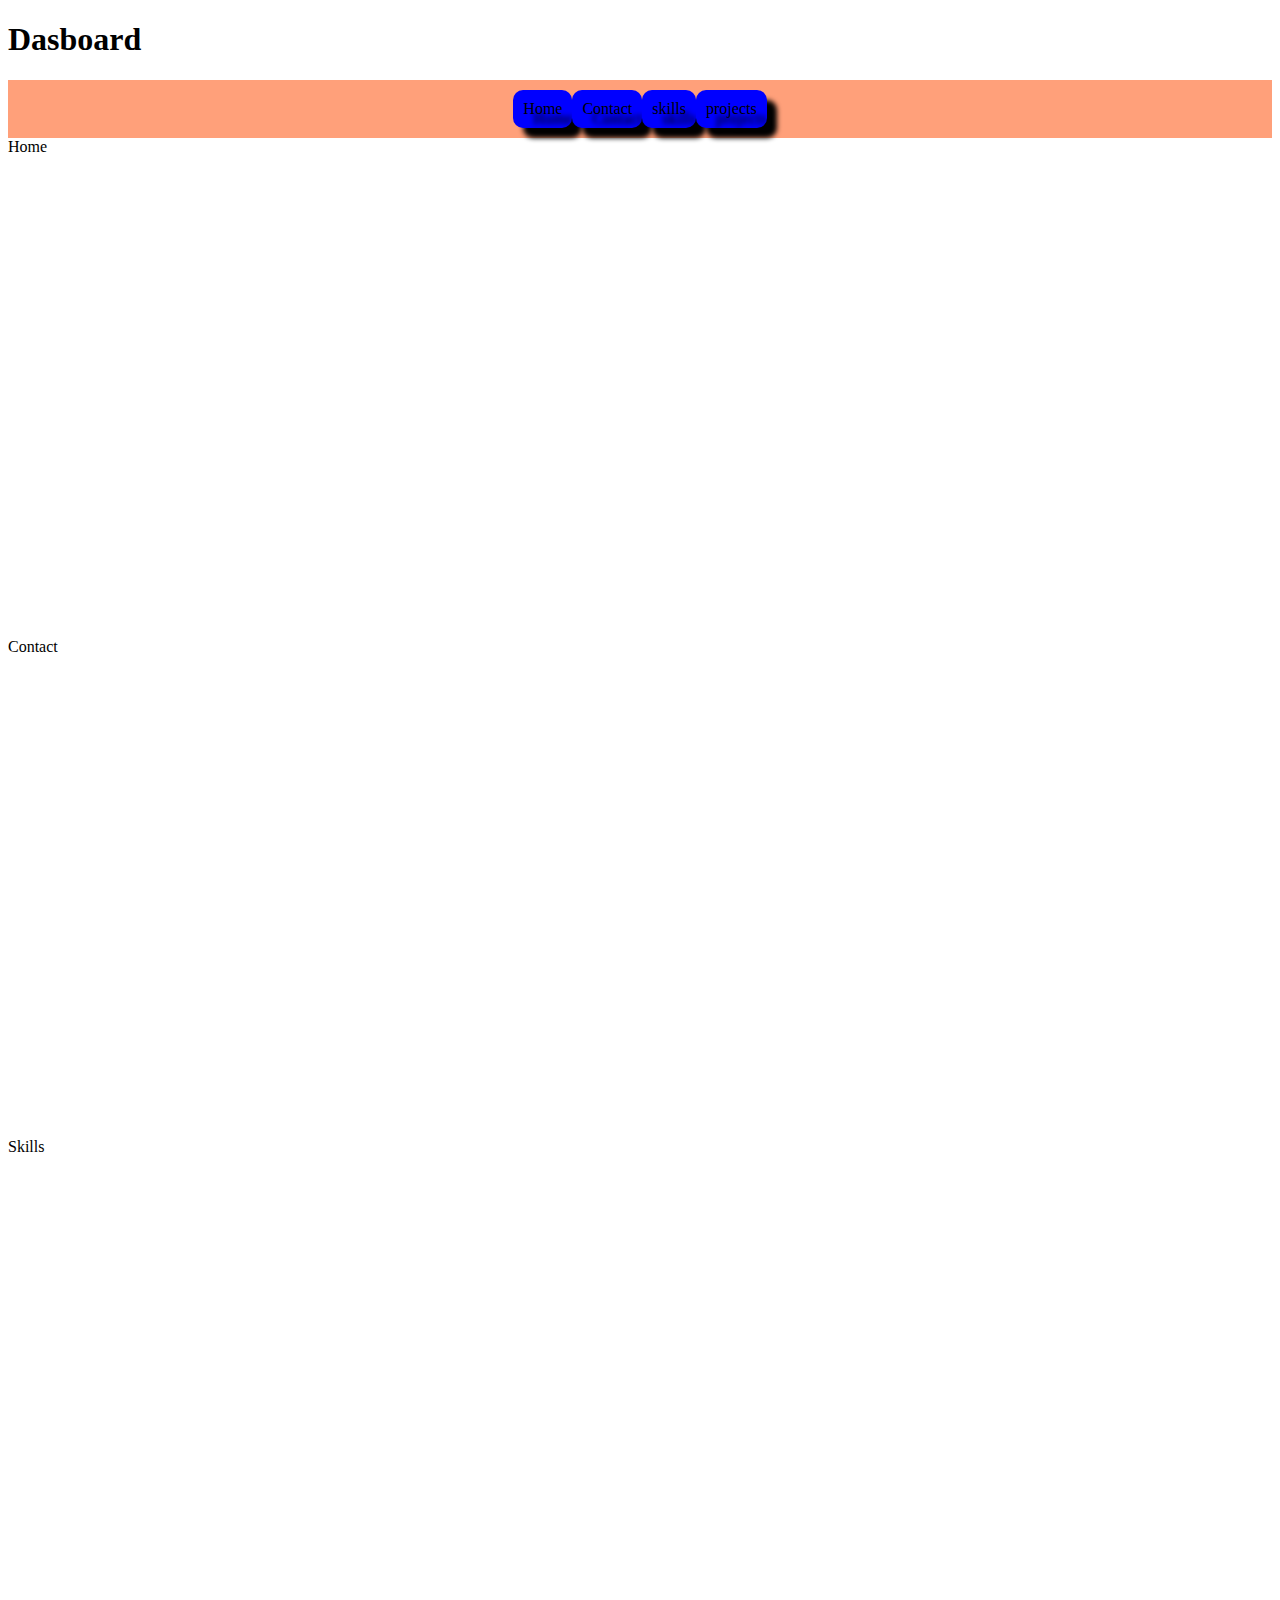
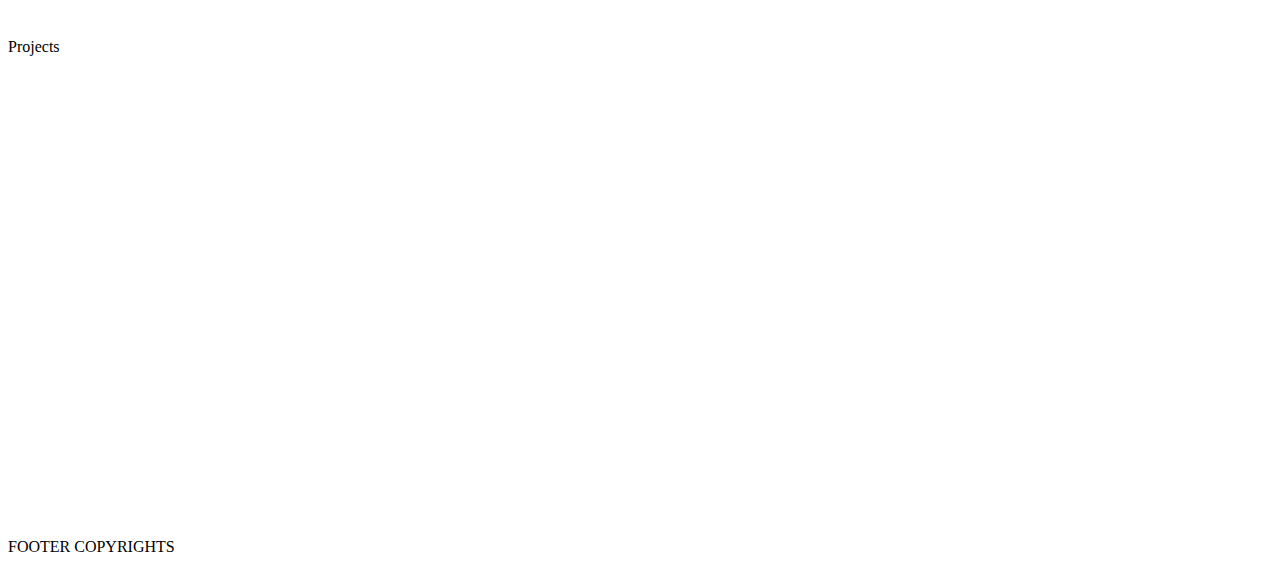
<file: dashboard.html>
<!DOCTYPE html>
<html lang="en">
<head>
    <title>Dashboard</title>
    <style>
        nav{
            display: flex;
            justify-content: center;
            background-color: lightsalmon; 
            padding: 10px;
        }
        a{
            text-decoration: none;
            color: black;
            padding: 10px;
            background-color: blue;
            border-radius: 10px;
            text-shadow: 10px 10px 5px;
            box-shadow: 10px 10px 5px; 
            
        }
    </style>
</head>
<body>
    <header>
        <h1>Dasboard</h1>
          <nav>
            <a href="#home">Home</a>
            <a href="#contact"> Contact</a>
            <a href="#skills"> skills</a>
            <a href="projects"> projects</a>
          </nav>
    </header>
    <section id="home" style="height : 500px">
        <div>
            <span>Home</span>
        </div>
    </section>
    <section id="contact" style="height : 500px">
        <div>
            <span>Contact</span>
        </div>
    </section>
    <section id="skills" style="height : 500px">
        <div>
            <span>Skills</span>
        </div>
    </section>
    <section id="projects" style="height : 500px">
        <div>
            <span>Projects</span>
        </div>
    </section>
    <FOOTER>
        <DIV>
            <SPAN>FOOTER COPYRIGHTS</SPAN>
        </DIV>
    </FOOTER>
</body>
</html>
</file>
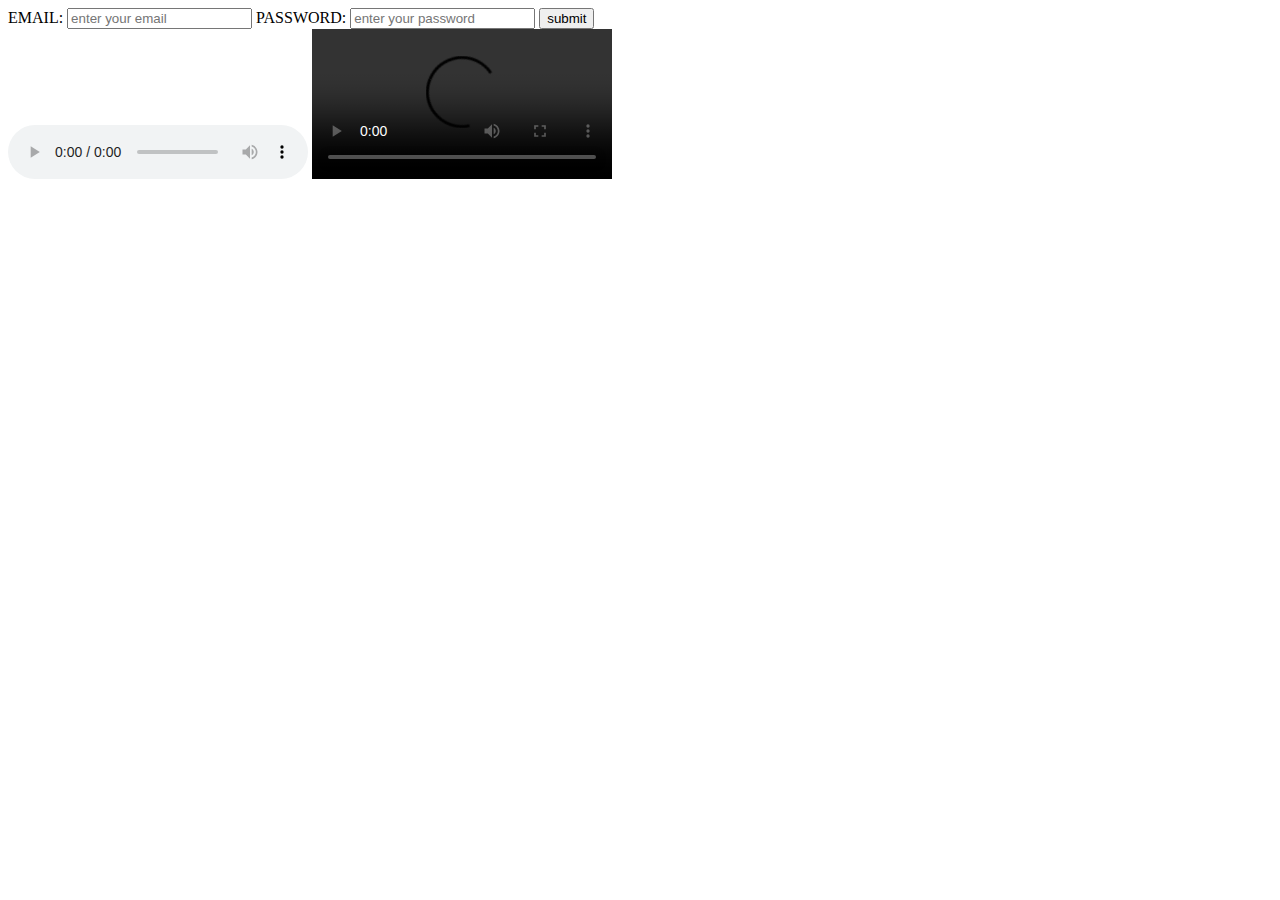
<file: form.html>
<!DOCTYPE html>
<html lang="en">
<head>
    <meta charset="UTF-8">
    <meta name="viewport" content="width=device-width, initial-scale=1.0">
    <title>Document</title>
</head>
<body>
    <form action = "login">
        <label for="email">EMAIL:</label>
        <INPUT type="text" placeholder="enter your email">
        <label foe password>PASSWORD:</label>
        <INPUT type="password"placeholder="enter your password">
        <button>submit</button>
    </form>
    <audio src="" controls></audio>
    <video src="" controls></video>
</body>
</html>
</file>
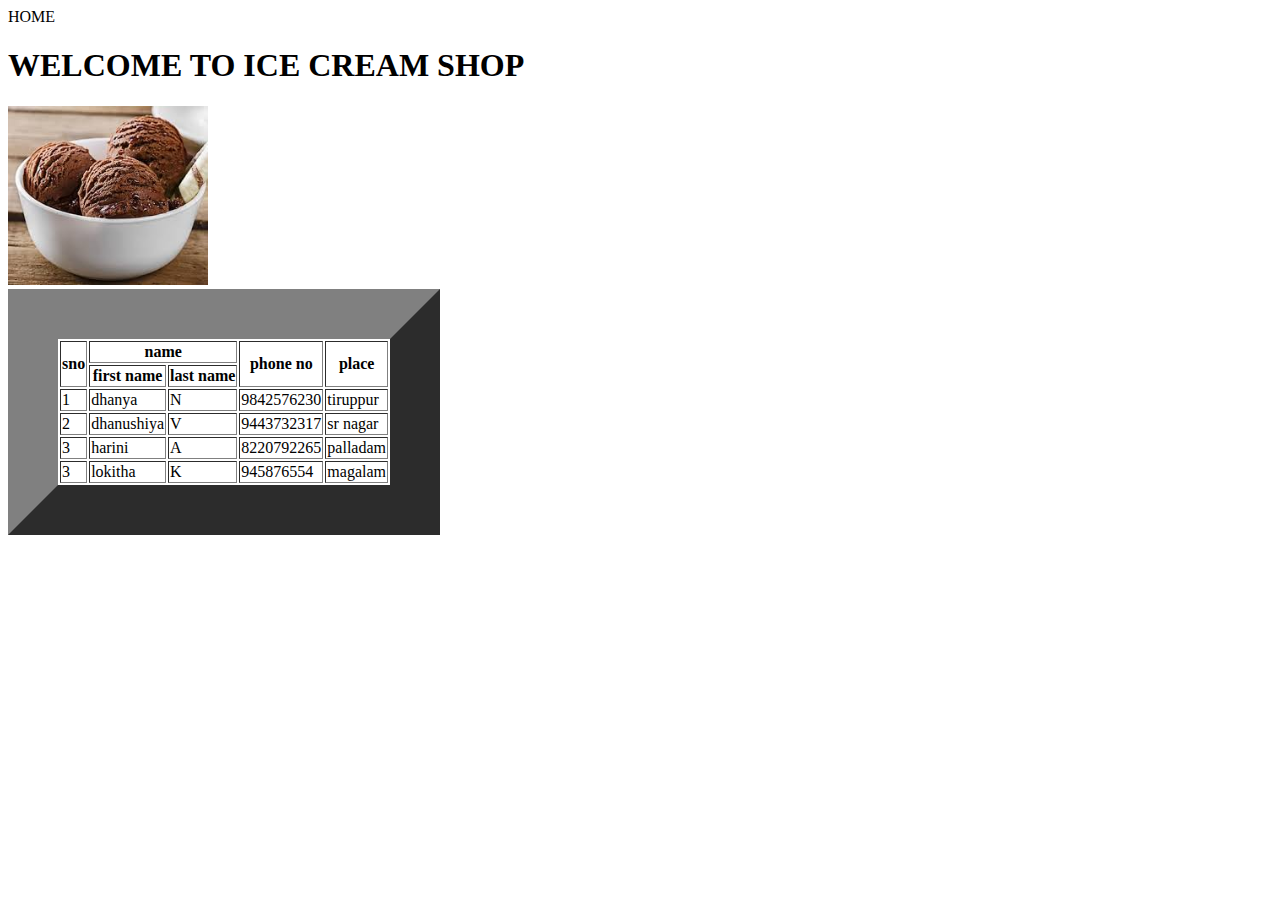
<file: home.html>
<!DOCTYPE html>
<html lang="en">
<head>
    
    <titl>HOME</titl>
</head>
<body>
   <H1>WELCOME TO ICE CREAM SHOP</H1> 
   <img src="./kpr/image.png" width = "200">
   <table border="50px">
      <thead>
         <tr> 
            <th rowspan="2">sno</th>
            <th colspan="2">name</th>
            <th rowspan="2">phone no</th>
            <th rowspan="2">place</th>
         </tr>
         <tr>
            <th>first name</th>
            <th>last name</th>
         </tr>
        </thead>
      <tbody>
        <tr>
            <td>1</td>
            <td>dhanya</td>
            <td>N</td>
            <td>9842576230</td>
            <td>tiruppur</td>
        </tr>
        <tr>
            <td>2</td>
            <td>dhanushiya</td>
             <td>V</td>
            <td>9443732317</td>
            <td>sr nagar</td>
        </tr>
        <tr>
            <td>3</td>
            <td>harini</td>
             <td>A</td>
            <td>8220792265</td>
            <td>palladam</td>
        </tr>
        <tr>
            <td>3</td>
            <td>lokitha</td>
             <td>K</td>
            <td>945876554</td>
            <td>magalam</td>
        </tr>
      </tbody>
   </table>
   
</body>
</html>
</file>
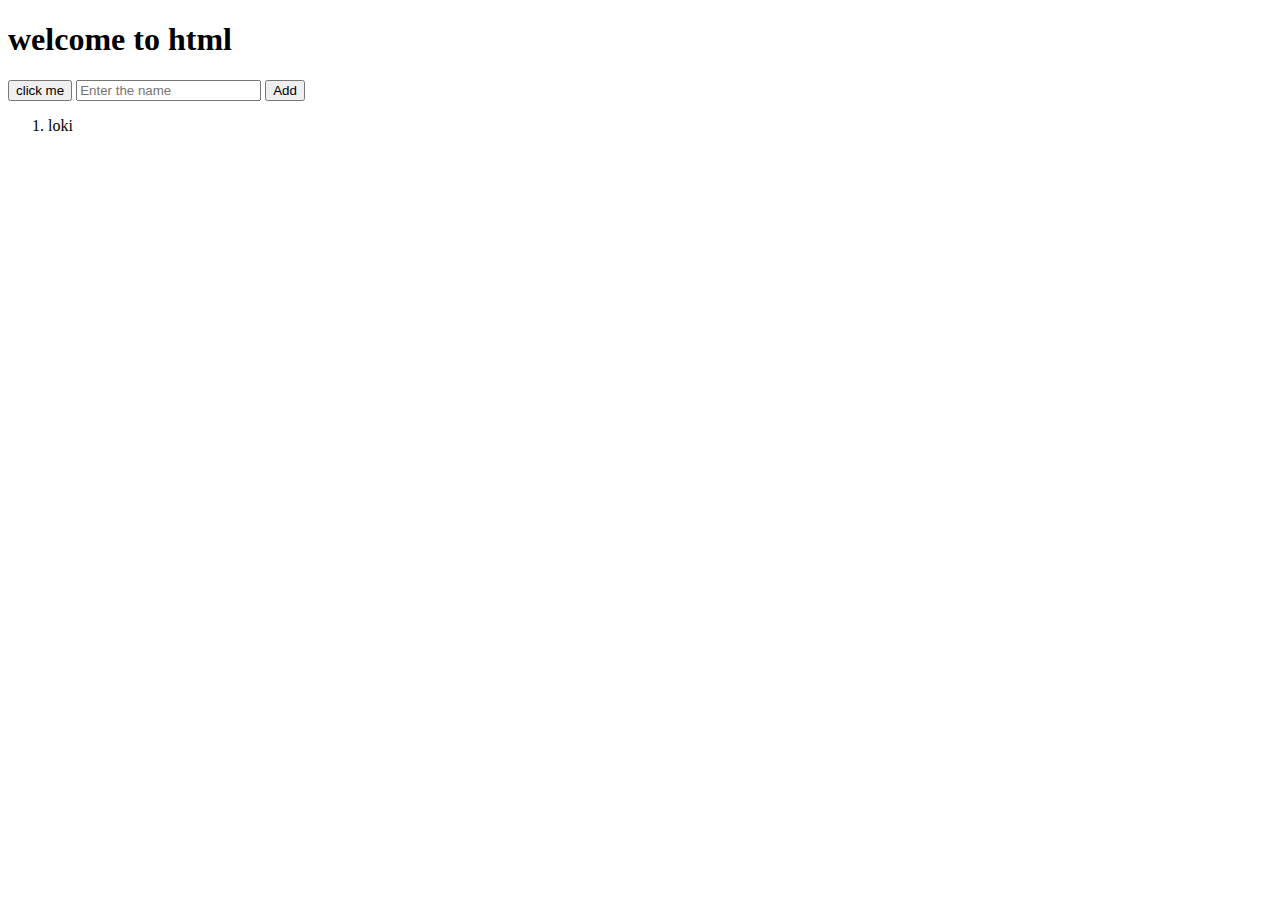
<file: java script/dom.html>
<!DOCTYPE html>
<html lang="en">
<head>
    <title>Dom</title>
</head>
<body>
    <h1 id="message">welcome to html</h1>
    <button onclick="changetext()">click me</button>
    <input type="text" id="name" placeholder="Enter the name" >
    <button onclick="addName()">Add</button>
    <ol id="display">
        <li>loki</li>
    </ol>
    <script>
        function addName(){
            const name=document.getElementById('name').value;
            const li =document.createElement('li')
            li.textContent=name
            document.getElementById('display').append(li)
        }
        function changetext(){
            const elem = document.getElementById('message');
            elem.innerText="welcome to java script"
            elem.style.color="orange"
            elem.style.fontsize="24px"
        }
    </script>
</body>
</html>
</file>
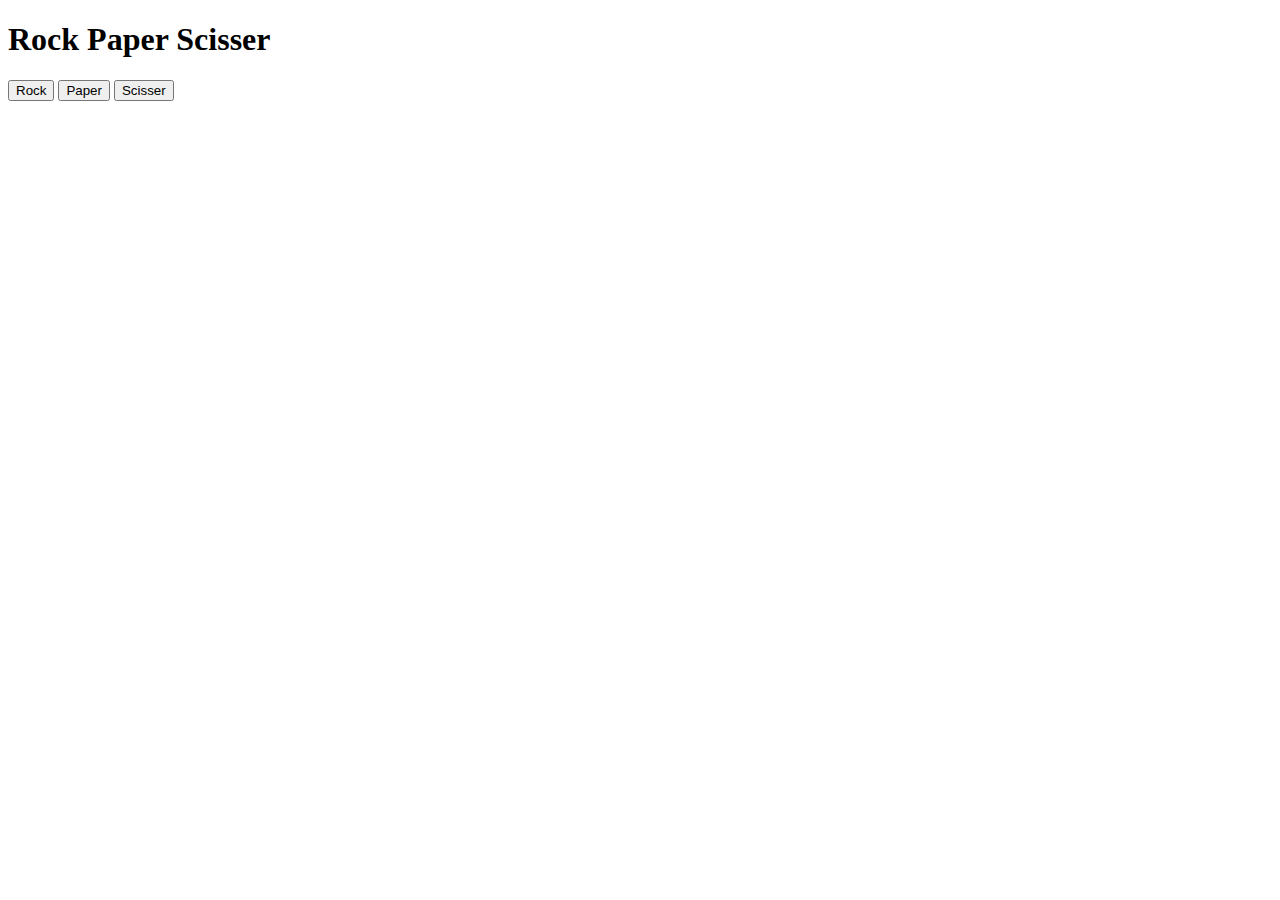
<file: java script/game.html>
<!DOCTYPE html>
<html lang="en">
<head>
    <title>GAME</title>
</head>
<body>
  <h1>Rock Paper Scisser</h1> 
  <button onclick="play('rock')">Rock</button> 
  <button onclick="play('paper')">Paper</button> 
  <button onclick="play('scisser')">Scisser</button> 
       <p id="result"></p>
         <script>
            function play(yourChoice){
                var result='';
                var choice=['rock','paper','scisser']
                var computerChoice=choice[Math.floor(Math.random())]
                    console.log(computerChoice)
                      if(yourChoice===computerChoice){
                        result='Draw✌'
                      }
                      else if((yourChoice==="rock"&&computerChoice==="paper")||
                       (yourChoice==="paper"&& computerChoice==="scisser")||
                        (yourChoice==="scisser"&&computerChoice==="rock")){
                            result='You loss😕'
                        }
                        else{
                            result='You win😉'
                        }
                        document.getElementById('result').innerHTML=result
            }
         </script>
</body>
</html>
</file>
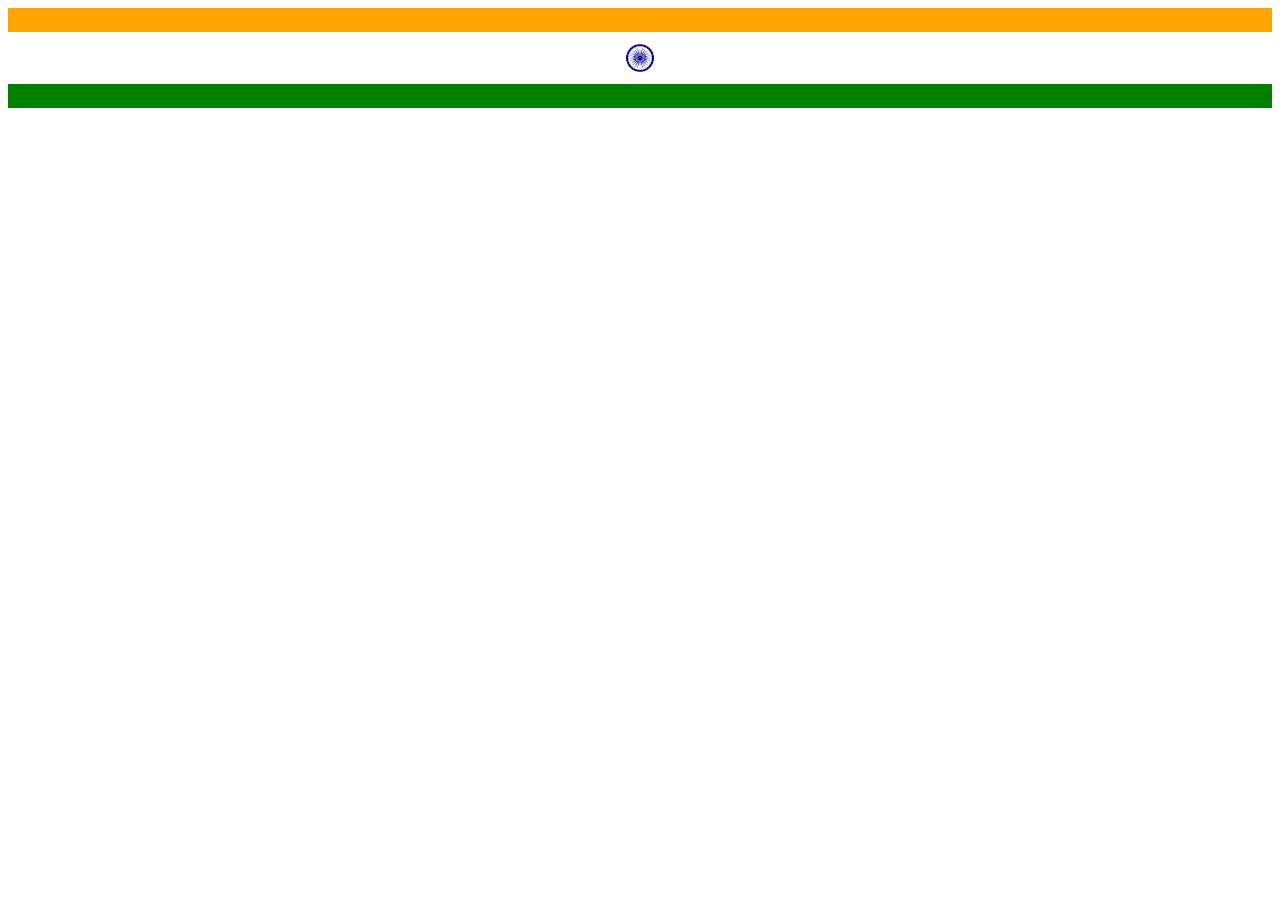
<file: kpr/CSS/flex.html>
<!DOCTYPE html>
<html lang="en">
<head>
    <title>flex</title>
    <style>
        .container{
            display: flex;
            flex-direction: column;
            justify-content: start;
            align-self: start;
        }
        .item{
            background-color:   black;
            padding: 12px 70px;
        }
        .item-1{
            background-color: orange;
        }
        .item-2{
            background-color: white;
            
            display: flex;
            justify-content: center;
            
            }
        .item-3{
            background-color: green;
        }
        img{
            width: 30px;
        }
    </style>
</head>
<body>
    <div class="container">
        <div class="item item-1"></div>
        <div class="item item-2">
            <img src="./flag.png" alt="flag">
        </div>
        <div class="item item-3"></div>
    </div>
</body>
</html>
</file>
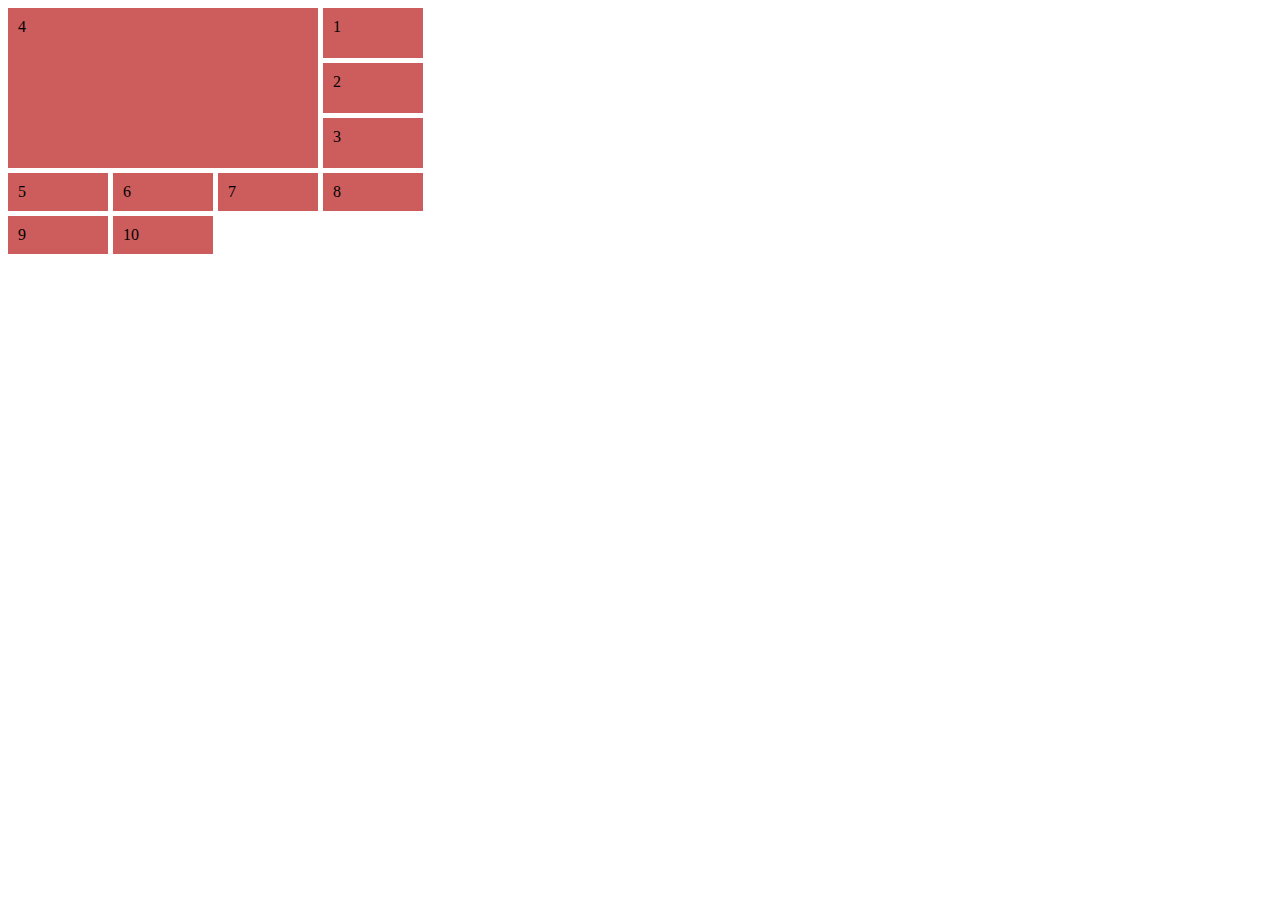
<file: kpr/CSS/grid.html>
<!DOCTYPE html>
<html lang="en">
<head>
    <title>grid</title>
    <style>
        .parent{
            display: grid;
            grid-template-columns: 100px 100px 100px 100px ;
            grid-template-rows: 50px 50px 50px ;
            gap: 5px;
        }
        .child{
            background-color: indianred;
            padding: 10px;
        }
        .child-4{
            grid-column-start: 1;
            grid-column-end: 4;
            grid-row-start: 1;
            grid-row-end: 4;
        }
    </style>
</head>
<body>
    <div class="parent">
        <span class="child">1</span>
        <span class="child">2</span>
        <span class="child">3</span>
        <span class="child child-4">4</span>
        <span class="child">5</span>
        <span class="child">6</span>
        <span class="child">7</span>
        <span class="child">8</span>
        <span class="child">9</span>
        <span class="child">10</span>
    </div>
</body>
</html>
</file>
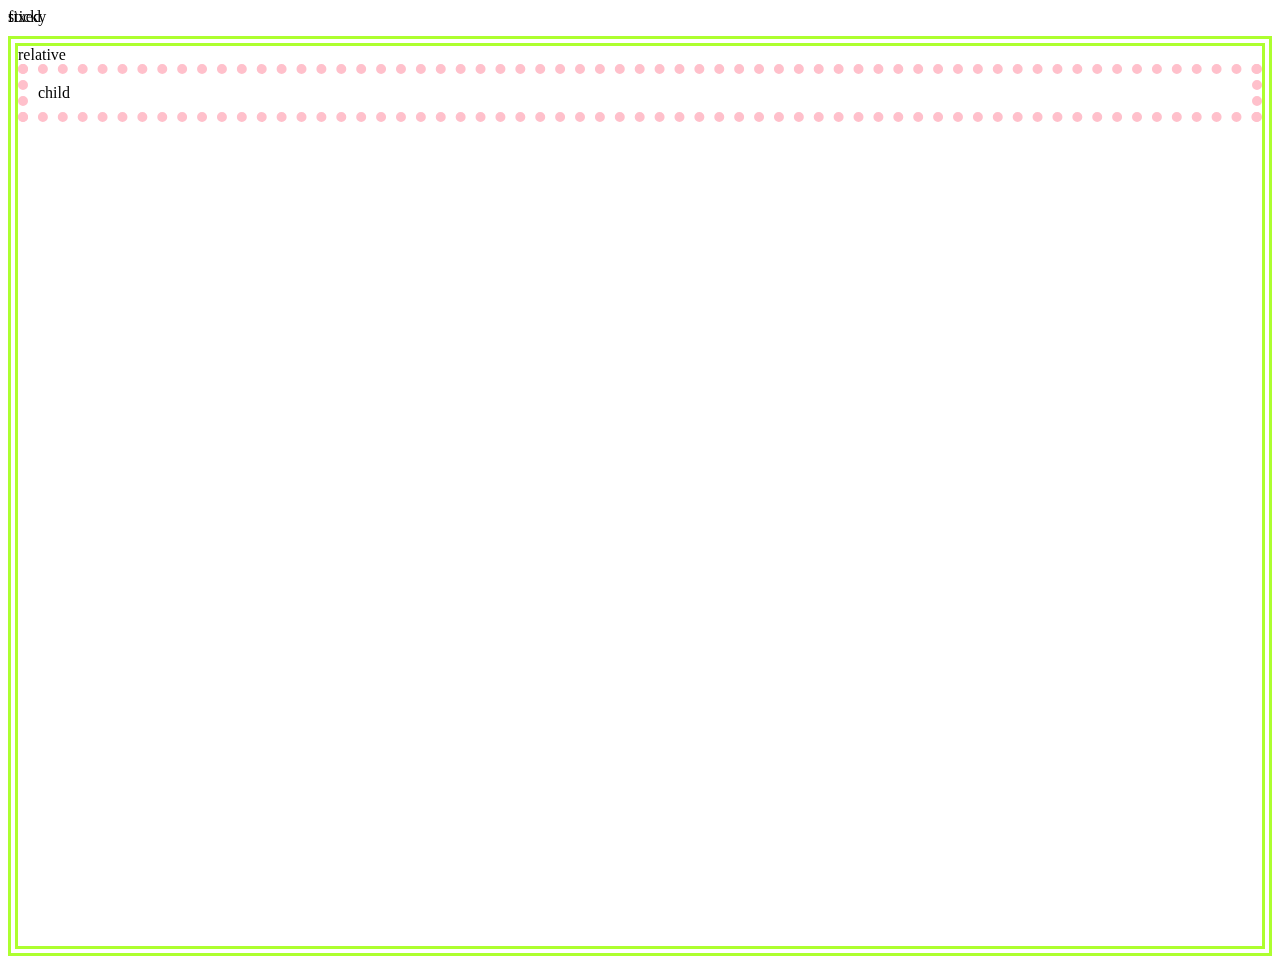
<file: kpr/CSS/home.html>
<!DOCTYPE html>
<html lang="en">
<head>
    <meta charset="UTF-8">
    <meta name="viewport" content="width=device-width, initial-scale=1.0">
    <title>Document</title>
</head>
<style>
    .fixed{
        position: fixed;
        height: 10px;
    }
    .sticky{
        position: sticky;
        top:0px;
    }
    .relative{
        position: relative;
        top:10px;
        height: 100vh;
        border: double 10px greenyellow;

    }
    .child{
        position: child;
        top:150px;
        left: 200px;
        padding: 10px;
        border: dotted 10px pink;
    }
</style>
<body>
    <div class="fixed">
        <span>fixed</span>
    </div>
    
    <div class="sticky">
        <span>sticky</span>
    </div>
    <div class="relative">
        <span>relative</span>
        <div class="child">
           <span>child</span>
        </div>
    </div>
</body>
</html>
</file>
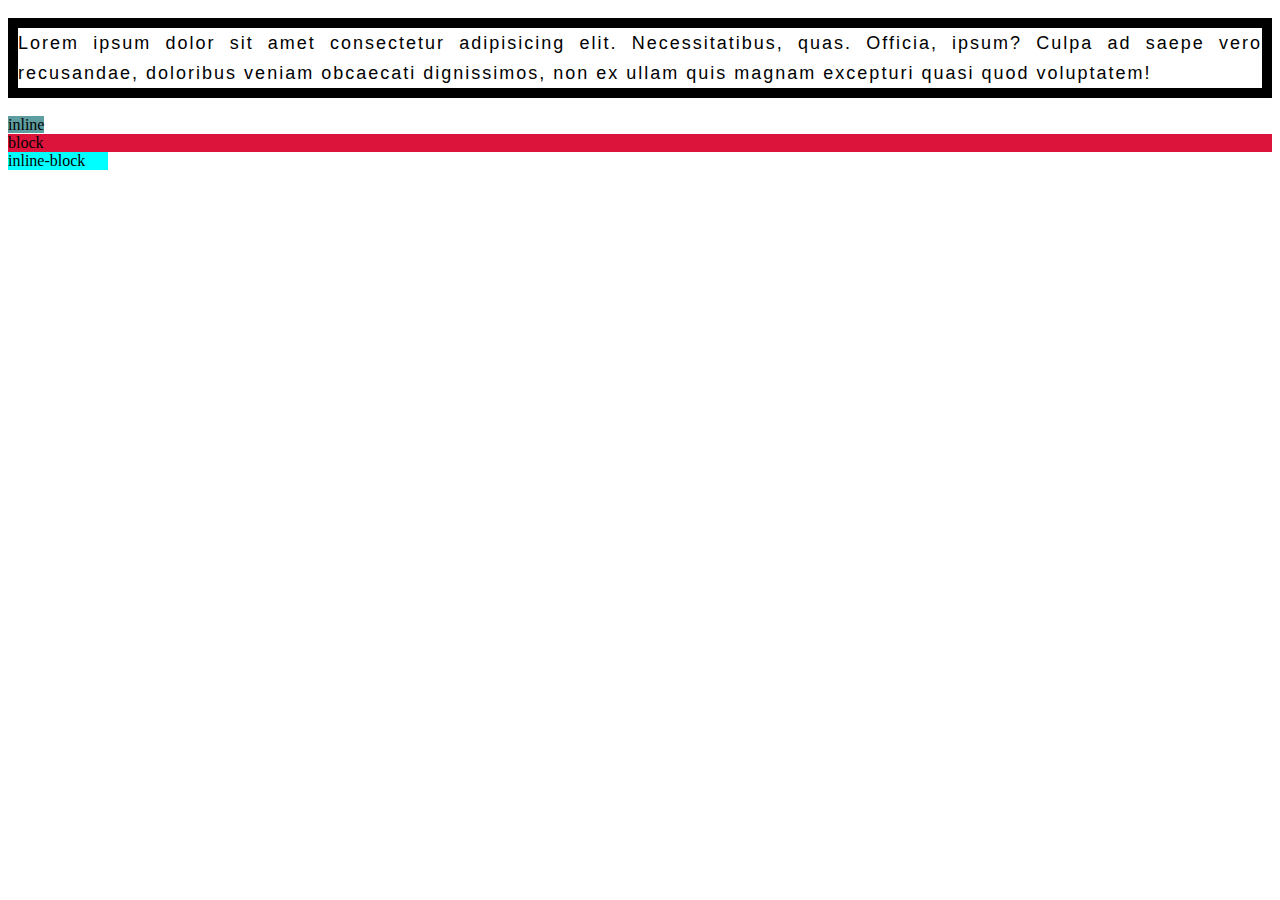
<file: kpr/CSS/style.html>
<!DOCTYPE html>
<html lang="en">
<head>
    <meta charset="UTF-8">
    <meta name="viewport" content="width=p{}, initial-scale=1.0">
    <title>Document</title>
</head>

      

<body>
    <p>Lorem ipsum dolor sit amet consectetur adipisicing elit. Necessitatibus, quas. Officia, ipsum? Culpa ad saepe vero recusandae, doloribus veniam obcaecati dignissimos, non ex ullam quis magnam excepturi quasi quod voluptatem!</p>
<style> 

p{
        font-style: bold;
        font-family: Arial, Helvetica, sans-serif;
        text-align: justify;
        font-size: large;
        font-weight: 100;
        line-height: 30px;
        letter-spacing: 2px;
        text-transform: unset;
         padding: 10px pink;
        border: solid 10px black;
        margin: 20px blue;
}
</style>
<span style="display: inline;width: 20px;background-color: cadetblue;">inline</span>
<span style="display: block;background-color: crimson;">block</span>
<span style="display: inline-block;width: 100px;background-color: aqua;">inline-block</span>
</body>
</html>
</file>
